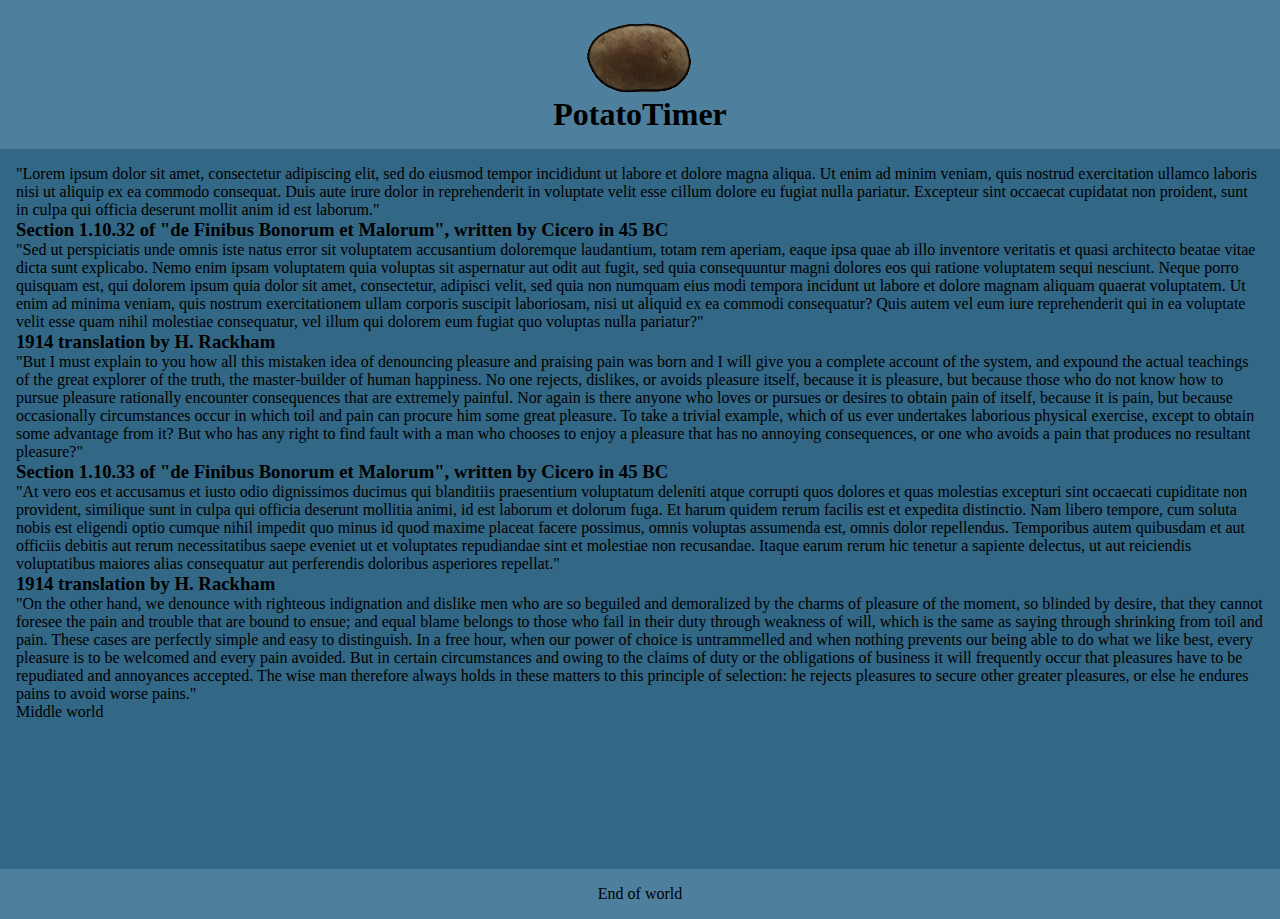
<file: index.html>
<html>

<head>
    <link rel="stylesheet" type="text/css" href="stylesheet.css">
    <title>
        PotatoTimer - A Pomodoro solution for lazy potatos
    </title>
</head>

<body>
    <div class="logobar">
        <div> <img src="images/logo.png"></div>
        <div class="logodesc">
            <h1> PotatoTimer </h1>
        </div>
    </div>
    <div class="mainbody">
        <p>"Lorem ipsum dolor sit amet, consectetur adipiscing elit, sed do eiusmod tempor incididunt ut labore et dolore magna aliqua. Ut enim ad minim veniam, quis nostrud exercitation ullamco laboris nisi ut aliquip ex ea commodo consequat. Duis aute
            irure dolor in reprehenderit in voluptate velit esse cillum dolore eu fugiat nulla pariatur. Excepteur sint occaecat cupidatat non proident, sunt in culpa qui officia deserunt mollit anim id est laborum."</p>
        <h3>Section 1.10.32 of "de Finibus Bonorum et Malorum", written by Cicero in 45 BC</h3>
        <p>"Sed ut perspiciatis unde omnis iste natus error sit voluptatem accusantium doloremque laudantium, totam rem aperiam, eaque ipsa quae ab illo inventore veritatis et quasi architecto beatae vitae dicta sunt explicabo. Nemo enim ipsam voluptatem
            quia voluptas sit aspernatur aut odit aut fugit, sed quia consequuntur magni dolores eos qui ratione voluptatem sequi nesciunt. Neque porro quisquam est, qui dolorem ipsum quia dolor sit amet, consectetur, adipisci velit, sed quia non numquam
            eius modi tempora incidunt ut labore et dolore magnam aliquam quaerat voluptatem. Ut enim ad minima veniam, quis nostrum exercitationem ullam corporis suscipit laboriosam, nisi ut aliquid ex ea commodi consequatur? Quis autem vel eum iure
            reprehenderit qui in ea voluptate velit esse quam nihil molestiae consequatur, vel illum qui dolorem eum fugiat quo voluptas nulla pariatur?"</p>
        <h3>1914 translation by H. Rackham</h3>
        <p>"But I must explain to you how all this mistaken idea of denouncing pleasure and praising pain was born and I will give you a complete account of the system, and expound the actual teachings of the great explorer of the truth, the master-builder
            of human happiness. No one rejects, dislikes, or avoids pleasure itself, because it is pleasure, but because those who do not know how to pursue pleasure rationally encounter consequences that are extremely painful. Nor again is there anyone
            who loves or pursues or desires to obtain pain of itself, because it is pain, but because occasionally circumstances occur in which toil and pain can procure him some great pleasure. To take a trivial example, which of us ever undertakes laborious
            physical exercise, except to obtain some advantage from it? But who has any right to find fault with a man who chooses to enjoy a pleasure that has no annoying consequences, or one who avoids a pain that produces no resultant pleasure?"</p>
        <h3>Section 1.10.33 of "de Finibus Bonorum et Malorum", written by Cicero in 45 BC</h3>
        <p>"At vero eos et accusamus et iusto odio dignissimos ducimus qui blanditiis praesentium voluptatum deleniti atque corrupti quos dolores et quas molestias excepturi sint occaecati cupiditate non provident, similique sunt in culpa qui officia deserunt
            mollitia animi, id est laborum et dolorum fuga. Et harum quidem rerum facilis est et expedita distinctio. Nam libero tempore, cum soluta nobis est eligendi optio cumque nihil impedit quo minus id quod maxime placeat facere possimus, omnis
            voluptas assumenda est, omnis dolor repellendus. Temporibus autem quibusdam et aut officiis debitis aut rerum necessitatibus saepe eveniet ut et voluptates repudiandae sint et molestiae non recusandae. Itaque earum rerum hic tenetur a sapiente
            delectus, ut aut reiciendis voluptatibus maiores alias consequatur aut perferendis doloribus asperiores repellat."</p>
        <h3>1914 translation by H. Rackham</h3>
        <p>"On the other hand, we denounce with righteous indignation and dislike men who are so beguiled and demoralized by the charms of pleasure of the moment, so blinded by desire, that they cannot foresee the pain and trouble that are bound to ensue;
            and equal blame belongs to those who fail in their duty through weakness of will, which is the same as saying through shrinking from toil and pain. These cases are perfectly simple and easy to distinguish. In a free hour, when our power of
            choice is untrammelled and when nothing prevents our being able to do what we like best, every pleasure is to be welcomed and every pain avoided. But in certain circumstances and owing to the claims of duty or the obligations of business it
            will frequently occur that pleasures have to be repudiated and annoyances accepted. The wise man therefore always holds in these matters to this principle of selection: he rejects pleasures to secure other greater pleasures, or else he endures
            pains to avoid worse pains."</p>Middle world </div>
    <div class="footerbar"> End of world</div>

</body>

</html>
</file>
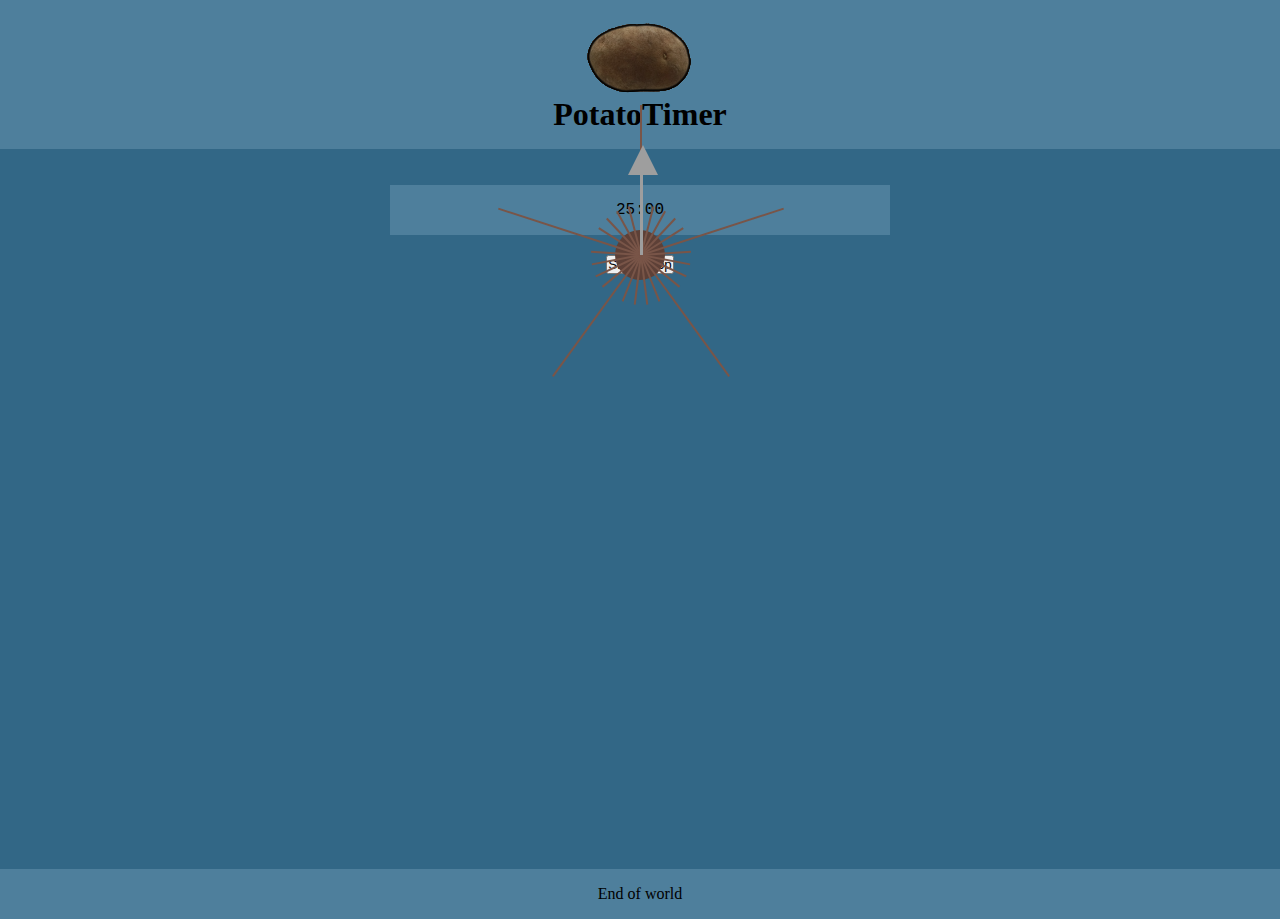
<file: timer.html>
<html>

<head>
    <link rel="stylesheet" type="text/css" href="stylesheet.css">
    <link rel="stylesheet" type="text/css" href="timer.css">
    <title>
        PotatoTimer - A Pomodoro solution for lazy potatos
    </title>
</head>

<body>
    <div class="logobar">
        <div> <img src="images/logo.png"></div>
        <div class="logodesc">
            <h1> PotatoTimer </h1>
        </div>
    </div>

    <div class="mainbody">
        <div class="timerbody"> 25:00 </div>
        <div class="timerContainer">
            <div class="timer">
                <div class="tick tick-0"></div>
                <div class="tick tick-1"></div>
                <div class="tick tick-2"></div>
                <div class="tick tick-3"></div>
                <div class="tick tick-4"></div>
                <div class="tick tick-5"></div>
                <div class="tick tick-6"></div>
                <div class="tick tick-7"></div>
                <div class="tick tick-8"></div>
                <div class="tick tick-9"></div>
                <div class="tick tick-10"></div>
                <div class="tick tick-11"></div>
                <div class="tick tick-12"></div>
                <div class="tick tick-13"></div>
                <div class="tick tick-14"></div>
                <div class="tick tick-15"></div>
                <div class="tick tick-16"></div>
                <div class="tick tick-17"></div>
                <div class="tick tick-18"></div>
                <div class="tick tick-19"></div>
                <div class="tick tick-20"></div>
                <div class="tick tick-21"></div>
                <div class="tick tick-22"></div>
                <div class="tick tick-23"></div>
                <div class="tick tick-24"></div>
                <div class="hand"></div>
            </div>
        </div>
        <span class="timerbutton"> <button class="start"> Start </button> 
             <button class="stop"> Stop </button> 
        </span>
    </div>

    <div class="footerbar"> End of world</div>
    <script src="https://code.jquery.com/jquery-3.1.1.min.js" integrity="sha256-hVVnYaiADRTO2PzUGmuLJr8BLUSjGIZsDYGmIJLv2b8=" crossorigin="anonymous"></script>
    <script src="clock.js">
    </script>
    <script src="timer.js">
    </script>
</body>

</html>
</file>
<file: stylesheet.css>
* {
    margin: 0;
    padding: 0;
    -webkit-box-sizing: border-box;
    -moz-box-sizing: border-box;
    box-sizing: border-box;
}

h1 {
    font-family: Garamond;
}

.logobar {
    font-family: Garamond;
    background-color: #4E7F9C;
    padding: 1em 0;
    /*vertical-align: middle; */
    text-align: center;
}

.footerbar {
    background-color: #4E7F9C;
    padding: 1em 0;
    text-align: center;
}

.button {
    text-align: center;
    font-size: 2px;
}

.timerbody {
    position: static;
    background-color: #4E7F9C;
    font-family: Courier New, Courier, monospace;
    text-align: center;
    max-width: 500px;
    margin: 20px auto;
    padding: 1em;
}

.timerbutton {
    text-align: center;
    display: block;
    margin: 15px auto;
}


/*.footerbar {
    bottom: 0;
    left: 0;
    height: 50px;
    background-color: #4E7F9C;
    width: 100%;
}*/

.logodesc {
    position: relative;
}

.mainbody {
    background-color: #326786;
    padding: 1em;
    min-height: 80%;
}
</file>
<file: timer.css>
.timerContainer {
    position: relative;
}

.timer {
    width: 50px;
    height: 50px;
    background: #5D4037;
    top: 50%;
    left: 50%;
    transform: translate(-50%, -50%);
    position: absolute;
    border-radius: 50%;
}

.timer .hand {
    background: #9E9E9E;
    width: 3px;
    height: 100px;
    position: absolute;
    top: 50%;
    left: 50%;
    transform: rotate(180deg);
    transform-origin: 50% 0;
}

.timer .hand:after {
    content: '';
    display: inline-block;
    border-top: 30px solid #9E9E9E;
    border-left: 15px solid transparent;
    border-right: 15px solid transparent;
    transform: translate(calc(-50%), 80px);
}

.timer .tick {
    height: 50px;
    border: 1px solid #795548;
    position: absolute;
    left: 50%;
    top: 50%;
    transform: translate(-1px);
    transform-origin: 100% 0;
}

.timer .tick-0 {
    transform: rotate(180deg);
    transform-origin: 50% 0;
    height: 150px;
}

.timer .tick-1 {
    transform: rotate(194.4deg);
    transform-origin: 50% 0;
}

.timer .tick-2 {
    transform: rotate(208.8deg);
    transform-origin: 50% 0;
}

.timer .tick-3 {
    transform: rotate(223.2deg);
    transform-origin: 50% 0;
}

.timer .tick-4 {
    transform: rotate(237.6deg);
    transform-origin: 50% 0;
}

.timer .tick-5 {
    transform: rotate(252deg);
    transform-origin: 50% 0;
    height: 150px;
}

.timer .tick-6 {
    transform: rotate(266.4deg);
    transform-origin: 50% 0;
}

.timer .tick-7 {
    transform: rotate(280.8deg);
    transform-origin: 50% 0;
}

.timer .tick-8 {
    transform: rotate(295.2deg);
    transform-origin: 50% 0;
}

.timer .tick-9 {
    transform: rotate(309.6deg);
    transform-origin: 50% 0;
}

.timer .tick-10 {
    transform: rotate(324deg);
    transform-origin: 50% 0;
    height: 150px;
}

.timer .tick-11 {
    transform: rotate(338.4deg);
    transform-origin: 50% 0;
}

.timer .tick-12 {
    transform: rotate(352.8deg);
    transform-origin: 50% 0;
}

.timer .tick-13 {
    transform: rotate(367.2deg);
    transform-origin: 50% 0;
}

.timer .tick-14 {
    transform: rotate(381.6deg);
    transform-origin: 50% 0;
}

.timer .tick-15 {
    transform: rotate(396deg);
    transform-origin: 50% 0;
    height: 150px;
}

.timer .tick-16 {
    transform: rotate(410.4deg);
    transform-origin: 50% 0;
}

.timer .tick-17 {
    transform: rotate(424.8deg);
    transform-origin: 50% 0;
}

.timer .tick-18 {
    transform: rotate(439.2deg);
    transform-origin: 50% 0;
}

.timer .tick-19 {
    transform: rotate(453.6deg);
    transform-origin: 50% 0;
}

.timer .tick-20 {
    transform: rotate(468deg);
    transform-origin: 50% 0;
    height: 150px;
}

.timer .tick-21 {
    transform: rotate(482.4deg);
    transform-origin: 50% 0;
}

.timer .tick-22 {
    transform: rotate(496.8deg);
    transform-origin: 50% 0;
}

.timer .tick-23 {
    transform: rotate(511.2deg);
    transform-origin: 50% 0;
}

.timer .tick-24 {
    transform: rotate(525.6deg);
    transform-origin: 50% 0;
}

.timer .animate {
    animation: rotate 5s linear infinite;
}

@keyframes rotate {
    0% {
        transform: rotate(180deg);
    }
    75% {
        transform: rotate(540deg);
    }
    100% {
        transform: rotate(540deg);
    }
}
</file>
